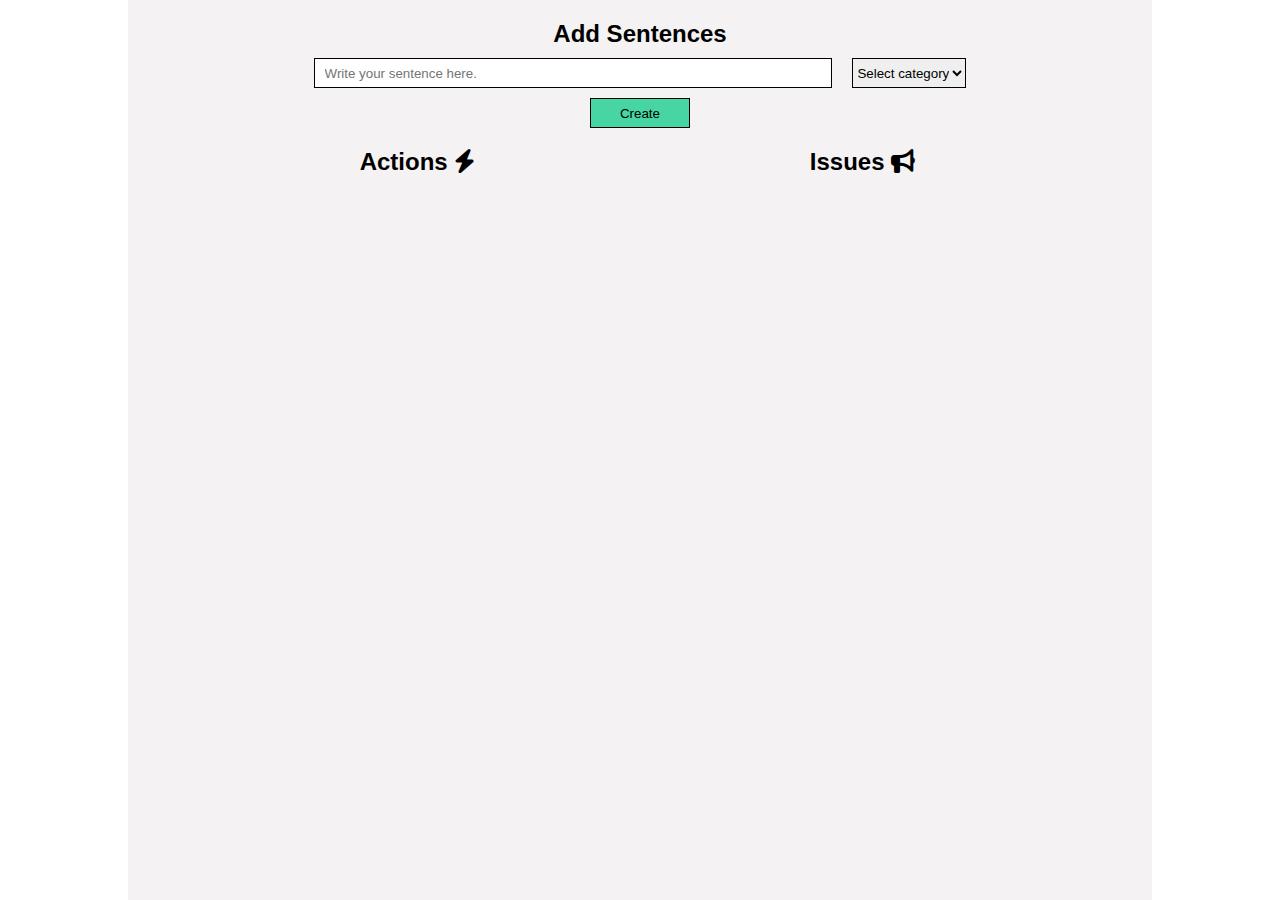
<file: Index.html>
<!DOCTYPE html>
<html lang="en">
<head>
    <meta charset="UTF-8">
    <meta http-equiv="X-UA-Compatible" content="IE=edge">
    <meta name="viewport" content="width=device-width, initial-scale=1.0">
    <link rel="stylesheet" href="style.css">
    <link rel="stylesheet" href="https://cdnjs.cloudflare.com/ajax/libs/font-awesome/6.1.1/css/all.min.css">
    <title>Document</title>
</head>
<body onload="load()">
    <main class="container">
        <div class="user-form">
            <h2>Add Sentences</h2>
            <form method="POST">
                <div class="input-fields">
                    <div class="form-control">
                        <input type="text" name="sentence" id="sentence" placeholder="Write your sentence here.">
                    </div>
                    <div class="form-control">
                        <select name="category" id="category">
                            <option value="">Select category</option>
                            <option value="Action">Action</option>
                            <option value="Issue">Issue</option>
                        </select>
                    </div>
                </div>
                <button type="submit" id="submit" name="submit">Create</button>
            </form>
        </div>
        <div class="sentence-pod hide">
            <div id="pod">

            </div>
            <button id="clear-pod">Clear</button>
        </div>
        <div class="categories">
            <div class="actions box">
                <h2>Actions
                    <i class="fa fa-bolt" aria-hidden="true"></i>
                </h2>
                <ul class="actions-list">

                </ul>
            </div>
            <div class="issues box">
                <h2>Issues
                    <i class="fas fa-bullhorn"></i>
                </h2>
                <ul class="issues-list">

                </ul>
            </div>
        </div>
    </main>

    <script src="app.js"></script>
</body>
</html>

<!-- Lorem ipsum dolor sit amet consectetur, adipisicing elit. Expedita, possimus! -->
</file>
<file: style.css>
*{
    box-sizing: border-box;
    padding: 0;
    margin: 0;
    font-family: Arial, Helvetica, sans-serif;
    outline: none;
}
ul{
    list-style: none;
}
ul li{
    max-width: 60ch;
    background: rgb(244, 244, 244);
    margin: 10px;
    height: fit-content;
    cursor: pointer;
    border: 1px solid #000;
    padding: 10px 35px;
    position: relative;
    font-size: .7rem;
    line-height: 1.5;
}
ul li:hover{
    background: rgb(231, 231, 231);
}
ul li .remove, ul li .add{
    position: absolute;
    background: #000;
    color: #fff;
    padding: 5px 10px;
    border-radius: 5px;
    height: 100%;
    cursor: pointer;
    display: flex;
    flex-direction: column;
    align-items: center;
    justify-content: center;
    border-radius: 0;
    top: 0;
     }
ul li .remove{
    background-color: red;
    right: 0;
}
ul li .add{
    background-color: green;
    left: 0;
}
.categories{
    display: flex;
    max-width: 90%;
    height: fit-content;
}
.container{
    width: 80%;
    height: 100vh;
    display: flex;
    flex-direction: column;
    justify-content: start;
    align-items: center;
    margin: 0 auto;
    background-color: rgb(244, 242, 242);
    overflow: scroll;
}
.box{
    min-width: 50ch;
    display: flex;
    flex-direction: column;
    align-items: center;
}
.box h2{
    text-align: center;
}
.user-form{
    margin-top: 20px;
    min-width: 750px;
}
.user-form{
    display: flex;
    flex-direction: column;
    justify-content: center;
    align-items: center;
    margin-bottom: 20px;
}
.user-form input{
    width: 100%;
    height: 30px;
    margin: 10px;
    border: 1px solid black;
    padding: 10px;
}
.input-fields{
    display: flex;
    justify-content: space-around;
    align-items: baseline;
    min-width: 500px;
}
.input-fields input{
    width: 70ch;
    height: 30px;
    margin: 10px;
    border: 1px solid black;
}
.input-fields select{
    width: fit-content;
    height: 30px;
    margin: 10px;
    border: 1px solid black;
}
button{
    width: 100px;
    height: 30px;
    border: 1px solid black;
    background: rgb(70, 213, 163);
    display: block;
    margin: 0 auto;
    cursor: pointer;
}
button:hover{
    background: rgb(50, 200, 150);
}
button:active{
    background: rgb(40, 180, 140);
    color:rgb(231, 231, 231);
}
/* pod */
.sentence-pod{
    margin-bottom: 20px;
    padding: 10px 0; 
}
.pod-item{
    display: flex;
    align-items: center;
    width: 50ch;
    height: fit-content;
    margin: 10px;
    border: 1px solid black;
    padding: 10px 20px;
    position: relative;
}
.pod-item-remove{
    position: absolute;
    background: #000;
    color: #fff;
    padding: 5px 10px;
    border-radius: 5px;
    height: 100%;
    cursor: pointer;
    display: flex;
    flex-direction: column;
    align-items: center;
    justify-content: center;
    border-radius: 0;
    top: 0;
    left: -31px;
}
.pod-item-remove:hover{
    background-color: red;
}
.hide{
    display: none;
}
</file>
